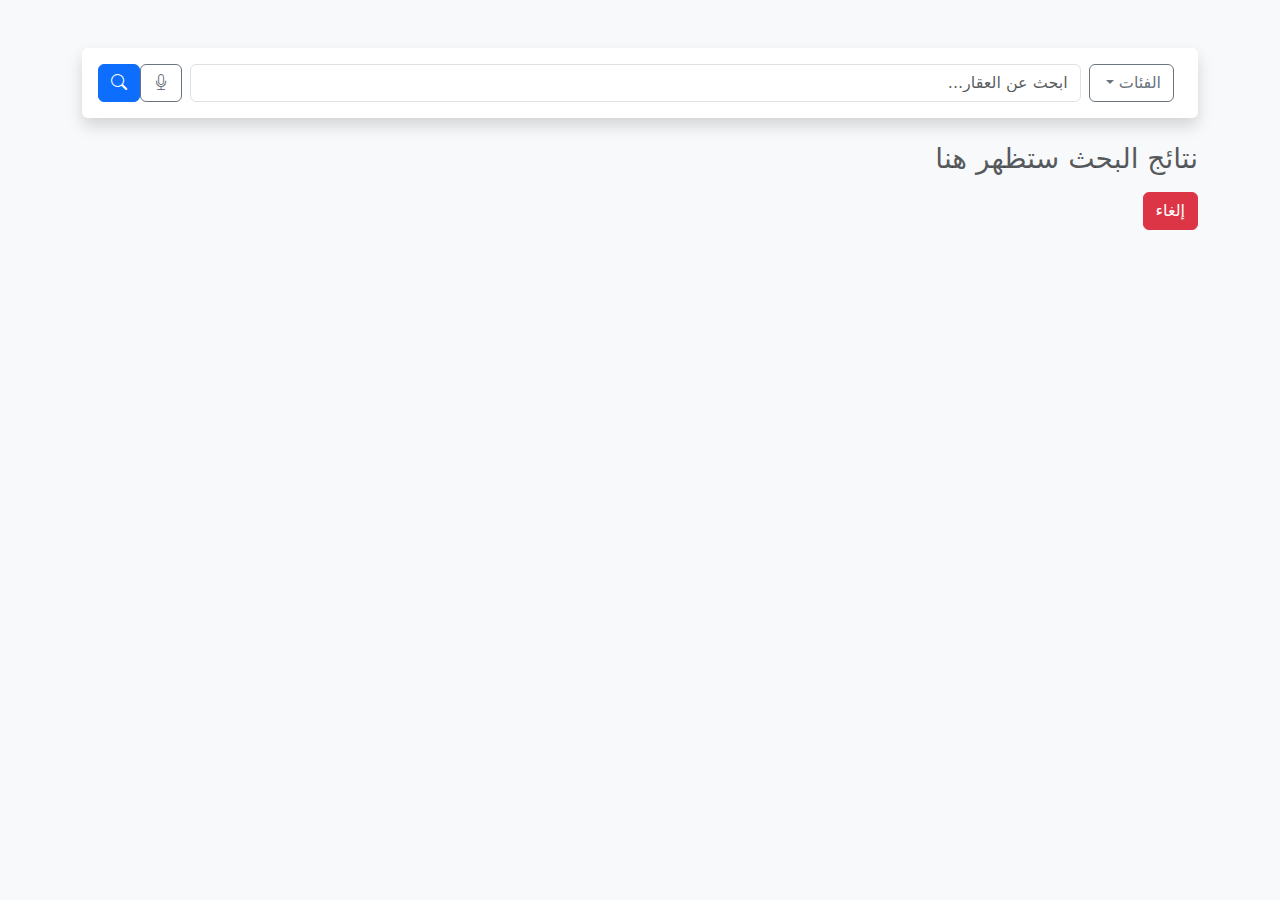
<file: serch/serchbest.html>
<!DOCTYPE html>
<html lang="ar" dir="rtl">
<head>
    <meta charset="UTF-8">
    <meta name="viewport" content="width=device-width, initial-scale=1.0">
    <title>نموذج البحث مع النتائج</title>
    <link href="https://cdn.jsdelivr.net/npm/bootstrap@5.3.0-alpha1/dist/css/bootstrap.min.css" rel="stylesheet">
    <link href="https://cdn.jsdelivr.net/npm/bootstrap-icons/font/bootstrap-icons.css" rel="stylesheet">
</head>
<body class="bg-light">
    <div class="container mt-5">
        <!-- نموذج البحث -->
        <form class="d-flex align-items-center bg-white p-3 rounded shadow" id="searchForm">
            <!-- قائمة منسدلة للفئات -->
            <div class="dropdown me-2">
                <button class="btn btn-outline-secondary dropdown-toggle" type="button" id="categoriesDropdown" data-bs-toggle="dropdown" aria-expanded="false">
                    الفئات
                </button>
                <ul class="dropdown-menu" aria-labelledby="categoriesDropdown" id="categoryList">
                    <li><a class="dropdown-item category-item" href="#">شقق للإيجار</a></li>
                    <li><a class="dropdown-item category-item" href="#">شقق للبيع</a></li>
                    <li><a class="dropdown-item category-item" href="#">فلل ومنازل</a></li>
                    <li><a class="dropdown-item category-item" href="#">أراضٍ</a></li>
                </ul>
            </div>

            <!-- حقل إدخال البحث -->
            <input type="text" class="form-control me-2" placeholder="ابحث عن العقار..." name="searchQuery" id="searchInput">

            <!-- أيقونة التعرف على الصوت -->
            <button type="button" class="btn btn-outline-secondary me-2">
                <i class="bi bi-mic"></i>
            </button>

            <!-- زر البحث -->
            <button type="submit" class="btn btn-primary">
                <i class="bi bi-search"></i>
            </button>
        </form>

        <!-- قسم عرض نتائج البحث -->
        <div class="mt-4" id="searchResults">
            <h3 class="text-muted">نتائج البحث ستظهر هنا</h3>
        </div>

        <!-- زر الإلغاء -->
        <div class="mt-3" id="resetButtonContainer">
            <a href="../index.html" class="btn btn-danger">إلغاء</a> <!-- إعادة التوجيه إلى index.html -->

        </div>
    </div>

    <script>
        // مرجع العناصر
        const searchForm = document.getElementById('searchForm');
        const searchResults = document.getElementById('searchResults');
        const searchInput = document.getElementById('searchInput');
        const categoriesDropdown = document.getElementById('categoriesDropdown');
        const categoryItems = document.querySelectorAll('.category-item');
        const resetButton = document.getElementById('resetButton');

        let selectedCategory = 'الفئات';

        // تحديث الزر عند اختيار فئة
        categoryItems.forEach(item => {
            item.addEventListener('click', function (e) {
                e.preventDefault();
                selectedCategory = this.textContent;
                categoriesDropdown.textContent = selectedCategory;
            });
        });

        // عرض النتائج عند النقر على زر البحث
        searchForm.addEventListener('submit', function (e) {
            e.preventDefault(); // منع الإرسال الافتراضي للنموذج

            const searchQuery = searchInput.value.trim(); // الحصول على نص البحث

            if (searchQuery === '') {
                searchResults.innerHTML = `<h3 class="text-danger">يرجى إدخال كلمة للبحث</h3>`;
            } else {
                searchResults.innerHTML = `
                    <h3>نتائج البحث عن: "${searchQuery}"</h3>
                    <p>في الفئة: <strong>${selectedCategory}</strong></p>
                    <ul class="list-group mt-3">
                        <li class="list-group-item">نتيجة 1: ${searchQuery} (عينة)</li>
                        <li class="list-group-item">نتيجة 2: ${searchQuery} (عينة)</li>
                        <li class="list-group-item">نتيجة 3: ${searchQuery} (عينة)</li>
                    </ul>
                `;
            }
        });

        // إعادة تعيين الصفحة عند النقر على زر الإلغاء
        resetButton.addEventListener('click', function () {
            searchResults.innerHTML = `<h3 class="text-muted">نتائج البحث ستظهر هنا</h3>`;
            searchInput.value = ''; // إعادة تعيين حقل البحث
            categoriesDropdown.textContent = 'الفئات'; // إعادة تعيين النص الافتراضي للزر
            selectedCategory = 'الفئات'; // إعادة تعيين الفئة الافتراضية
        });
    </script>

    <script src="https://cdn.jsdelivr.net/npm/bootstrap@5.3.0-alpha1/dist/js/bootstrap.bundle.min.js"></script>
</body>
</html>
</file>
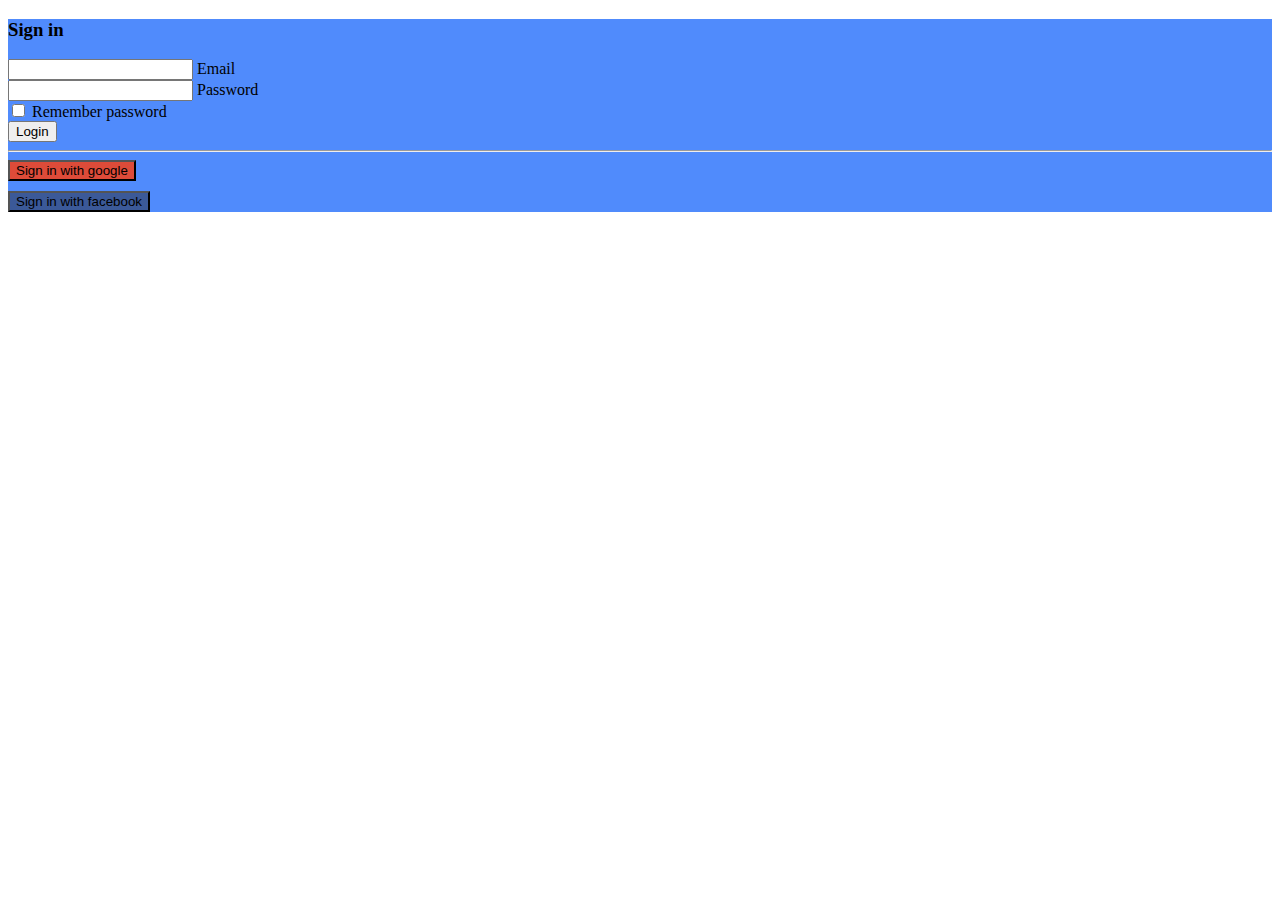
<file: templates/login.html>
<!doctype html>
<html lang="en">
  <head>
    <!-- Required meta tags -->
    <meta charset="utf-8">
    <meta name="viewport" content="width=device-width, initial-scale=1">

    <!-- Bootstrap CSS -->
    <link href="https://cdn.jsdelivr.net/npm/bootstrap@5.0.2/dist/css/bootstrap.min.css" rel="stylesheet" integrity="sha384-EVSTQN3/azprG1Anm3QDgpJLIm9Nao0Yz1ztcQTwFspd3yD65VohhpuuCOmLASjC" crossorigin="anonymous">
    <link rel="stylesheet" href="https://cdn.jsdelivr.net/npm/bootstrap-icons@1.11.3/font/bootstrap-icons.min.css">
    <title>Hello, world!</title>
  </head>
  <body>
    <section class="vh-100" style="background-color: #508bfc;">
        <div class="container py-5 h-100">
          <div class="row d-flex justify-content-center align-items-center h-100">
            <div class="col-12 col-md-8 col-lg-6 col-xl-5">
              <div class="card shadow-2-strong" style="border-radius: 1rem;">
                <div class="card-body p-5 text-center">
      
                  <h3 class="mb-5">Sign in</h3>
      
                  <div data-mdb-input-init class="form-outline mb-4">
                    <input type="email" id="typeEmailX-2" class="form-control form-control-lg" />
                    <label class="form-label" for="typeEmailX-2">Email</label>
                  </div>
      
                  <div data-mdb-input-init class="form-outline mb-4">
                    <input type="password" id="typePasswordX-2" class="form-control form-control-lg" />
                    <label class="form-label" for="typePasswordX-2">Password</label>
                  </div>
      
                  <!-- Checkbox -->
                  <div class="form-check d-flex justify-content-start mb-4">
                    <input class="form-check-input" type="checkbox" value="" id="form1Example3" />
                    <label class="form-check-label" for="form1Example3"> Remember password </label>
                  </div>
      
                  <button data-mdb-button-init data-mdb-ripple-init class="btn btn-primary btn-lg btn-block" type="submit">Login</button>
      
                  <hr class="my-4">
      
                  <button data-mdb-button-init data-mdb-ripple-init class="btn btn-lg btn-block btn-primary" style="background-color: #dd4b39;"
                    type="submit"><i class="fab fa-google me-2"></i> Sign in with google</button>
                    <div style="width: 10px; height: 10px;"></div>
                  <button data-mdb-button-init data-mdb-ripple-init class="btn btn-lg btn-block btn-primary mb-2" style="background-color: #3b5998;"
                    type="submit"><i class="fab fa-facebook-f me-2"></i>Sign in with facebook</button>
      
                </div>
              </div>
            </div>
          </div>
        </div>
      </section>
    <!-- Optional JavaScript; choose one of the two! -->

    <!-- Option 1: Bootstrap Bundle with Popper -->
    <script src="https://cdn.jsdelivr.net/npm/bootstrap@5.0.2/dist/js/bootstrap.bundle.min.js" integrity="sha384-MrcW6ZMFYlzcLA8Nl+NtUVF0sA7MsXsP1UyJoMp4YLEuNSfAP+JcXn/tWtIaxVXM" crossorigin="anonymous"></script>

    <!-- Option 2: Separate Popper and Bootstrap JS -->
    <!--
    <script src="https://cdn.jsdelivr.net/npm/@popperjs/core@2.9.2/dist/umd/popper.min.js" integrity="sha384-IQsoLXl5PILFhosVNubq5LC7Qb9DXgDA9i+tQ8Zj3iwWAwPtgFTxbJ8NT4GN1R8p" crossorigin="anonymous"></script>
    <script src="https://cdn.jsdelivr.net/npm/bootstrap@5.0.2/dist/js/bootstrap.min.js" integrity="sha384-cVKIPhGWiC2Al4u+LWgxfKTRIcfu0JTxR+EQDz/bgldoEyl4H0zUF0QKbrJ0EcQF" crossorigin="anonymous"></script>
    -->
  </body>
</html>
</file>
